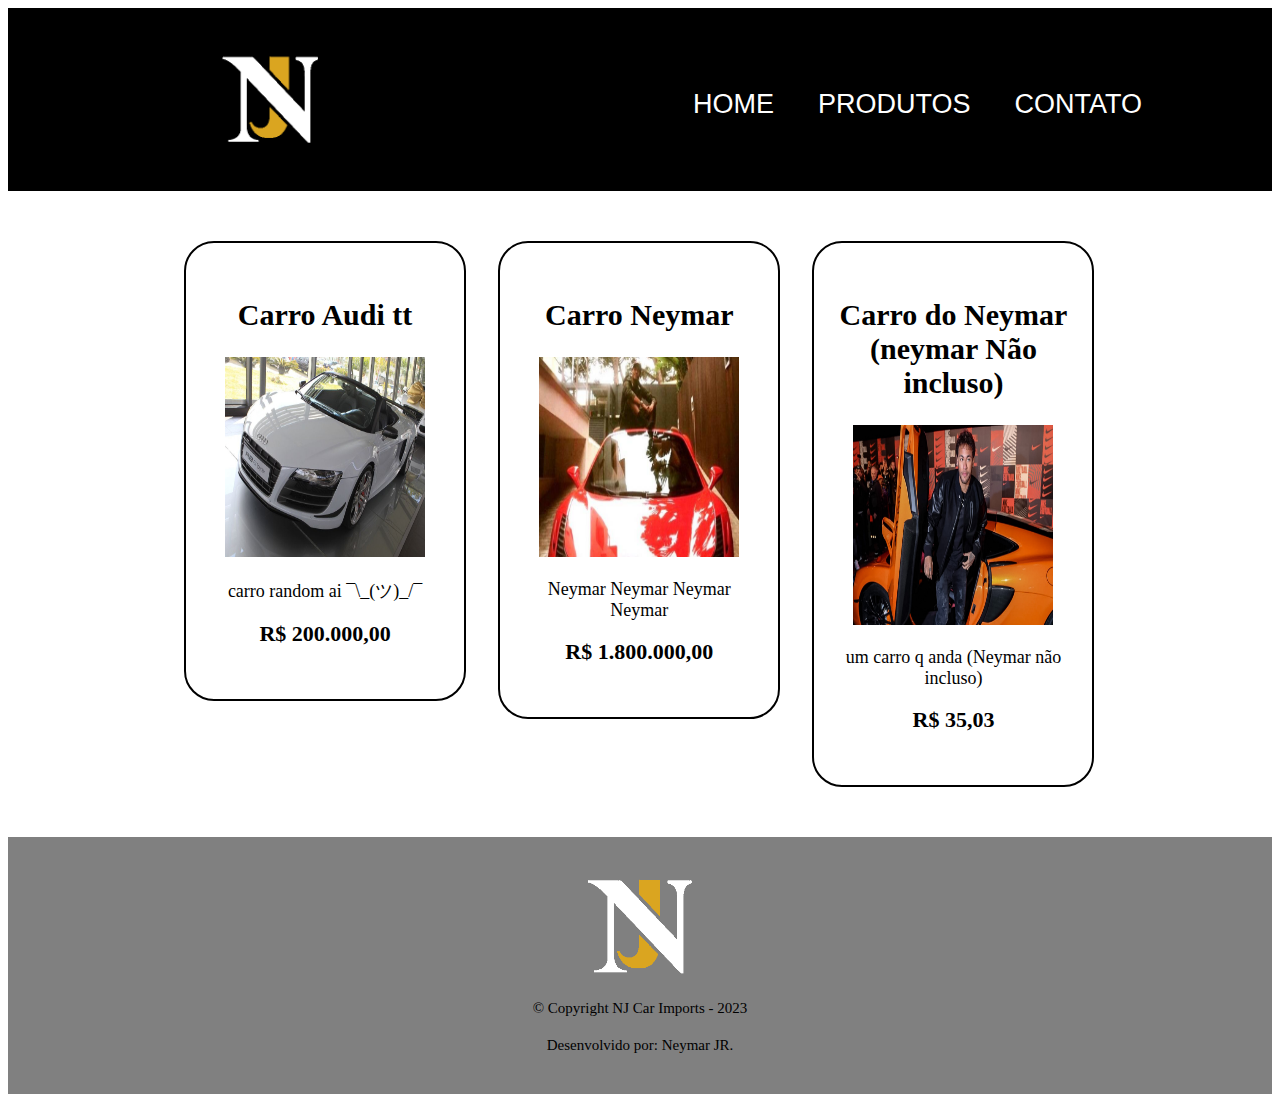
<file: produtos.html>
<!DOCTYPE html>
<html lang="pt-br">
<head>
    <meta charset="UTF-8">
    <meta name="viewport" content="width=device-width, initial-scale=1.0">
    <link rel="stylesheet" href="produtos.css">
    <title>Produtos - Barbearia Alura</title>
</head>
<body>
    <header>
        <div class="logo-site">	
            <a href="#"><img src="NJ5.png"></a>
        </div>
        <nav>
            <ul>
                <li><a href="index.html">Home</a></li>
                <li><a href="produtos.html">Produtos</a></li>
                <li><a href="contato.html">Contato</a></li>
            </ul>
        </nav>
    </header>
    <main>
        <ul class="produtos">
            <li>
                <h2>Carro Audi tt</h2>
                <img src="carro.jpg">
                <p class="produto-descricao">carro random ai ¯\_(ツ)_/¯</p>
                <p class="produto-preco">R$ 200.000,00</p>
            </li>
            <li>
                <h2>Carro Neymar</h2>
                <img src="neymarcarro.jpg">
                <p class="produto-descricao">Neymar Neymar Neymar Neymar</p>
                <p class="produto-preco">R$ 1.800.000,00</p>
            </li>
            <li>
                <h2>Carro do Neymar (neymar Não incluso)</h2>
                <img src="carroneymar2.jpg">
                <p class="produto-descricao">um carro q anda (Neymar não incluso)</p>
                <p class="produto-preco">R$ 35,03</p>
            </li>
        </ul>
    </main>
    <footer>
        <img src="NJ5.png">
        <p class="copyright">&copy; Copyright NJ Car Imports - 2023</p>
        <p class="copyright">Desenvolvido por: Neymar JR.</p>
    </footer>
</body>
</html>
</file>
<file: produtos.css>
.produtos {
	width: 940px;
	margin: 0 auto;
	padding: 50px 0;
}
.produtos li {
    display: inline-block;
    text-align: center;
    width: 30%;
    vertical-align: top;
    margin: 0 1.5%;
    padding: 30px 20px;
    box-sizing: border-box;
    border: 2px solid black;
    border-radius: 30px;
}
.produtos li img {
width: 200px;
height: 200px;

}
.produtos li:hover{
    border-color: red;
}
.produtos li:active{
    border-color: blue;
}
.produtos li:hover h2{
    font-size: 34px;
}
.produtos h2{
    font-size:30px;
    font-weight: bold;
}
.produto-descricao{
    font-size: 18px;
}
.produto-preco{
    font-size: 22px;
    font-weight: bold;
    margin-top: 10px;
}
footer {
	text-align: center;
	background: url("bg.jpg");
	padding: 40px 0;
}

.copyright {
	color: #000000;
	font-size: 15px;
	margin: 20px 0 0;
}

footer img {
   width: 300px;
   margin: -50px;

}
header{
    background-color: rgb(0, 0, 0);
    display: table;
    width: 100%;
}

.logo-site{
    float:left;
    margin: 0 0 0 125px;
}

.logo-site img{
    float:left;
    max-width: 275px;
}



nav{
    float: right;
    margin: 0 130px 0 150px;
}

nav li{
    display: inline-block;
    margin: 65px 0 0 40px;
}

nav a {
	text-transform: uppercase;
    font-family: Helvetica;
	color: #ffffff;
	font-size: 27px;
	text-decoration: none;
}

nav a:hover {
	color: #818181;
}
</file>
